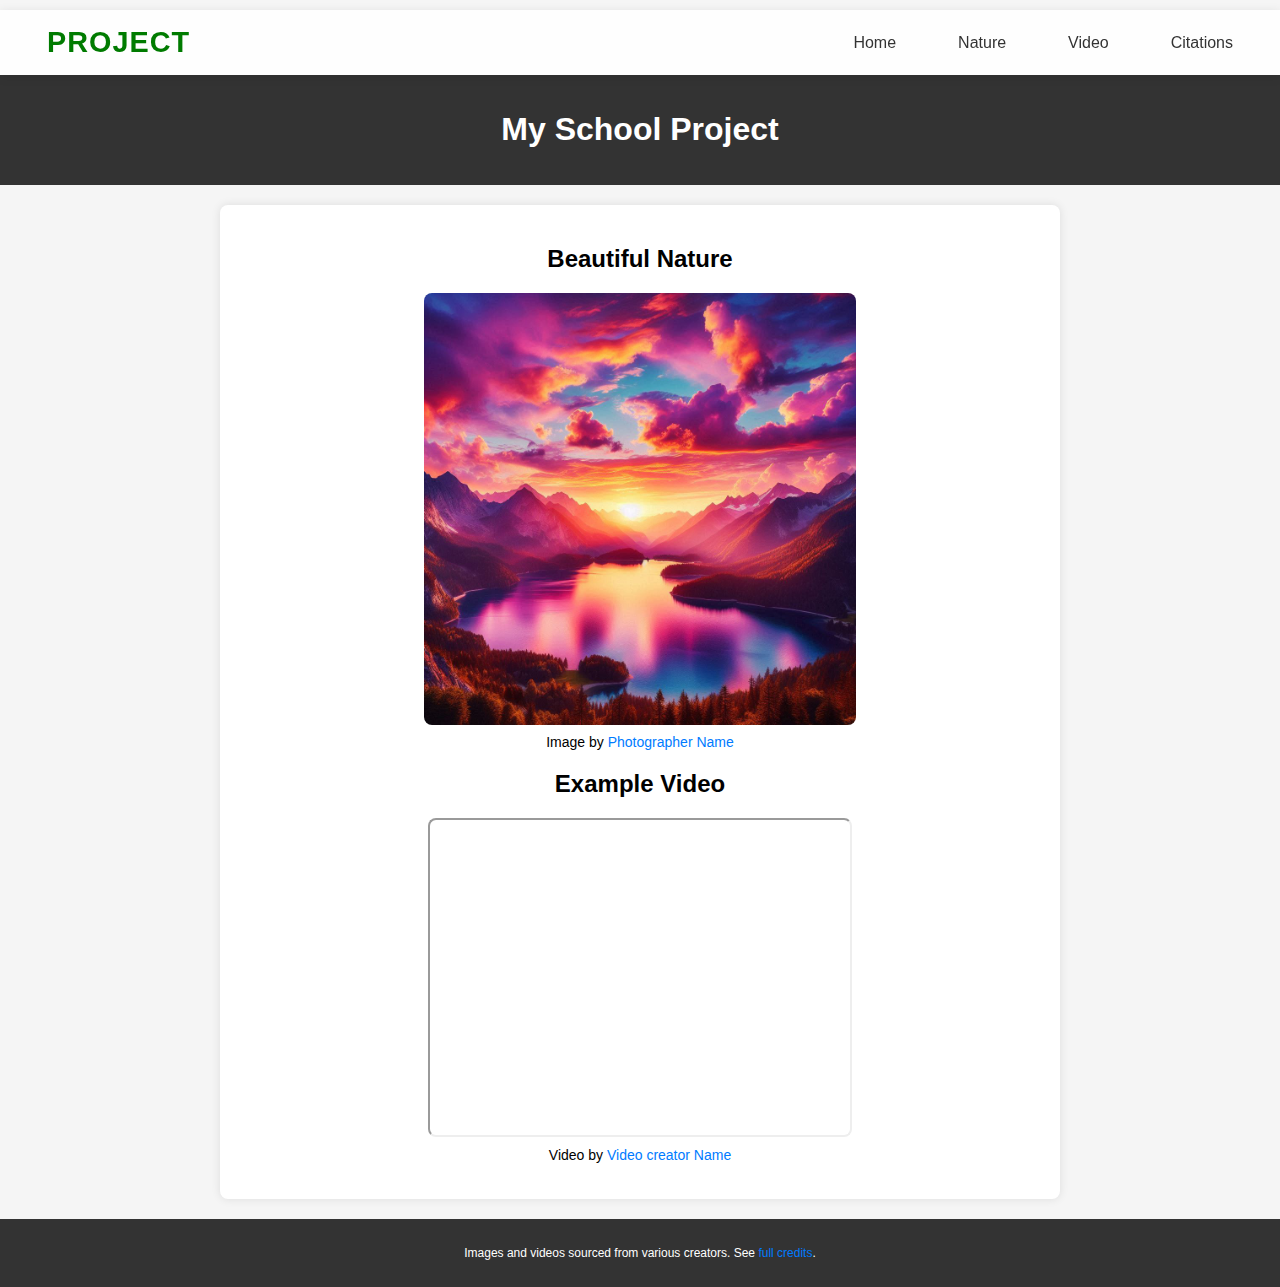
<file: index.html>
<!DOCTYPE html>
<html lang="en">
<head>
    <meta charset="UTF-8">
    <meta name="viewport" content="width=device-width, initial-scale=1.0">
    <title>School Project</title>
    <link rel="stylesheet" href="citations-styles.css">
</head>
<body>

    <!-- Sticky Navigation Menu -->
    <nav class="navbar">
        <a href="index.html" class="logo">PROJECT</a>
        <div class="nav-links" id="navLinks">
            <a href="index.html">Home</a>
            <a href="#nature">Nature</a>
            <a href="#video">Video</a>
            <a href="citations.html">Citations</a>
        </div>
        <button class="mobile-menu-btn" onclick="toggleMenu()">☰</button>
    </nav>

    <header>
        <h1>My School Project</h1>
    </header>

    <main>
        <section>
            <h2 class="home" id="nature">Beautiful Nature</h2>
            <figure>
                <div class="image-container">
                    <img src="images/AbeautifulSunsetOverMountains.png" alt="Beautiful sunset over mountains">
                    <div class="image-overlay">
                        <div class="overlay-text">
                            Image by <a href="https://example.com">Photographer Name</a>
                        </div>
                    </div>
                </div>
                <figcaption>Image by <a href="https://example.com">Photographer Name</a></figcaption>
            </figure>
        </section>

        <section>
            <h2 class="home" id="video">Example Video</h2>
            <figure> 
                <iframe width="420" height="315"
                    src="https://www.youtube.com/embed/tgbNymZ7vqY?autoplay=1&mute=1">
                </iframe>
                <figcaption>Video by <a href="https://example.com">Video creator Name</a></figcaption>
            </figure>
            
        </section>
    </main>

    <footer>
        <p>Images and videos sourced from various creators. See <a href="citations.html">full credits</a>.</p>
    </footer>

</body>
</html>
</file>
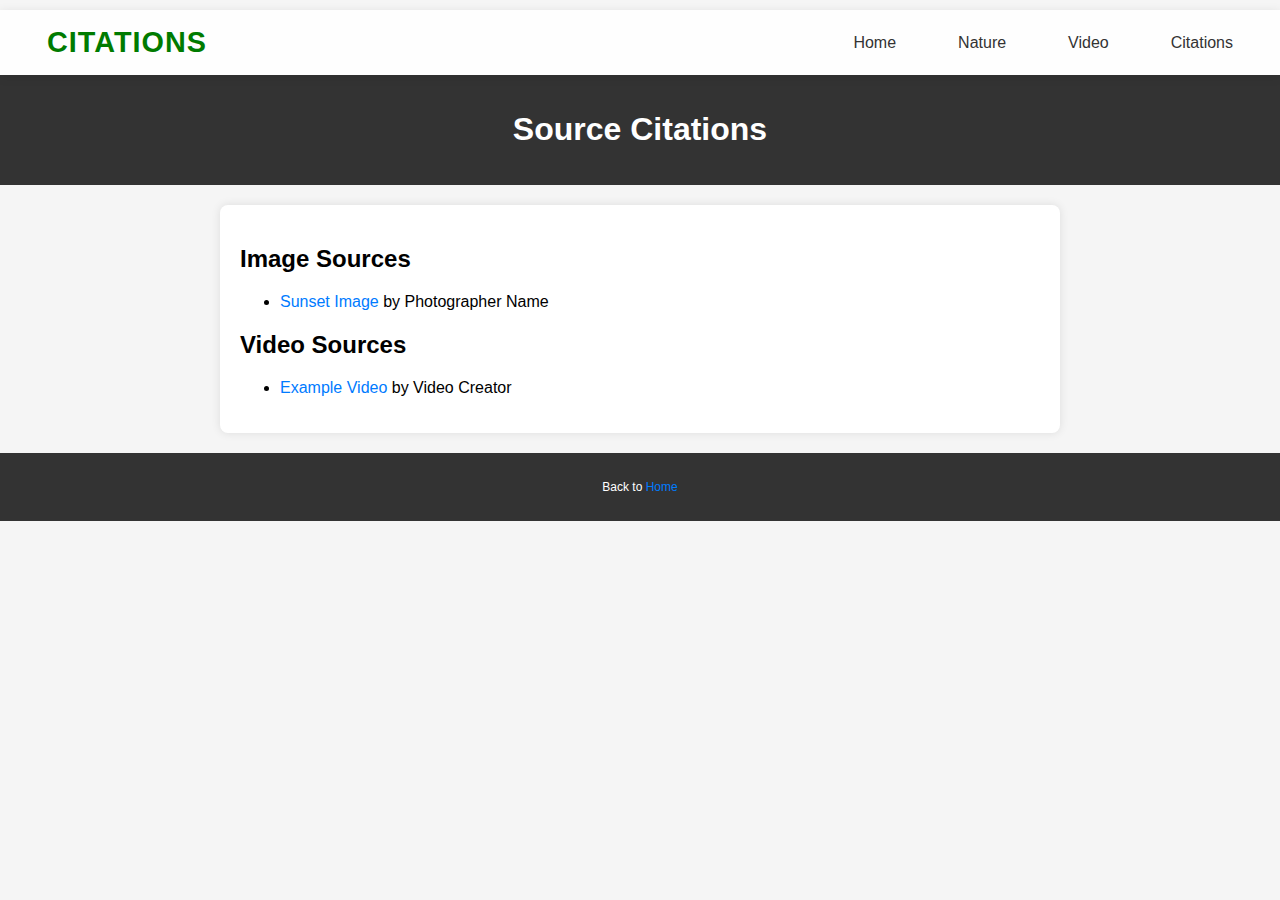
<file: citations.html>
<!DOCTYPE html>
<html lang="en">
<head>
    <meta charset="UTF-8">
    <meta name="viewport" content="width=device-width, initial-scale=1.0">
    <title>Source Citations</title>
    <link rel="stylesheet" href="citations-styles.css">
</head>
<body>

    <!-- Sticky Navigation Menu -->
    <nav class="navbar">
        <a href="index.html" class="logo">CITATIONS</a>
        <div class="nav-links" id="navLinks">
            <a href="index.html">Home</a>
            <a href="#image-sources">Nature</a>
            <a href="#video-sources">Video</a>
            <a href="citations.html">Citations</a>
        </div>
        <button class="mobile-menu-btn" onclick="toggleMenu()">☰</button>
    </nav>

    <header>
        <h1>Source Citations</h1>
    </header>

    <main>
        <section>
            <h2 id="image-sources">Image Sources</h2>
            <ul>
                <li><a href="https://example.com/" target="_blank">Sunset Image</a> by Photographer Name</li>
            </ul>
        </section>

        <section>
            <h2 id="video-sources">Video Sources</h2>
            <ul>
                <li><a href="https://example.com/" target="_blank">Example Video</a> by Video Creator</li>
            </ul>
        </section>
    </main>

    <footer>
        <p>Back to <a href="index.html">Home</a></p>
    </footer>

</body>
</html>
</file>
<file: citations-styles.css>
body {
    font-family: Arial, sans-serif;
    margin: 0;
    padding: 0;
    background-color: #f5f5f5;
}

header {
    background-color: #333;
    color: white;
    padding: 15px;
    text-align: center;
}

nav {
    margin-top: 10px;
}

nav a {
    color: white;
    margin: 0 15px;
    text-decoration: none;
    font-weight: bold;
}

a:visited {
    color: #7b7676; /* Light gray or any other light color */
}

a {
    color: #007bff; /* Default link color (blue) */
    text-decoration: none;
}

a:visited {
    color: #bbbbbb; /* Light gray for visited links */
}

a:hover {
    color: #ff8800; /* Change color on hover (orange) */
    text-decoration: underline;
}

a:active {
    color: #ff0000; /* Change color when clicked (red) */
}


main {
    max-width: 800px;
    margin: 20px auto;
    padding: 20px;
    background-color: white;
    box-shadow: 0px 0px 10px rgba(0, 0, 0, 0.1);
    border-radius: 8px;
}

.home {
    text-align: center;
}

figure {
    text-align: center;
}

img {
    max-width: 60%;
    height: auto;
    border-radius: 8px;
}

figcaption {
    font-size: 14px;
    margin-top: 5px;
}

.image-container {
    position: relative;
    display: inline-block;
    max-width: 60%;
    margin: 0 auto;
}

.image-overlay {
    position: absolute;
    top: 0;
    left: 0;
    width: 100%;
    height: 100%;
    background-color: rgba(0, 0, 0, 0.7);
    color: white;
    display: flex;
    justify-content: center;
    align-items: center;
    opacity: 0;
    transition: opacity 0.3s ease;
    border-radius: 8px;
}

.image-container:hover .image-overlay {
    opacity: 1;
}

.overlay-text {
    padding: 20px;
    text-align: center;
}

.overlay-text a {
    color: white;
    text-decoration: underline;
}

/* img selector */
.image-container img {
    max-width: 100%;
    height: auto;
    border-radius: 8px;
    display: block;
}

iframe {
    display: block;
    max-width: 100%;
    margin: 10px auto;
    align-items: center;
    border-radius: 8px;
}

footer {
    text-align: center;
    padding: 15px;
    background-color: #333;
    color: white;
    font-size: 12px;
    margin-top: 20px;
}

/* Number 3 and 4 */
.navbar {
    position: sticky;
    top: 0;
    display: flex;
    justify-content: space-between;
    align-items: center;
    padding: 1rem 2rem;
    background-color: rgba(255, 255, 255, 0.9);
    box-shadow: 0 2px 10px rgba(0, 0, 0, 0.1);
    z-index: 1000;
}

.logo {
    font-size: 1.8rem;
    font-weight: bold;
    color: #007b00;
    text-decoration: none;
    letter-spacing: 1px;
}

.nav-links {
    display: flex;
    gap: 2rem;
}

.nav-links a {
    color: #333;
    text-decoration: none;
    font-weight: 500;
    transition: color 0.3s ease;
}

.nav-links a:hover {
    color: #007b00;
}

.mobile-menu-btn {
    display: none;
    background: none;
    border: none;
    font-size: 1.5rem;
    cursor: pointer;
    color: #333;
}

/* Responsive Design */
@media (max-width: 768px) {
    .nav-links {
        position: fixed;
        top: 70px;
        right: -100%;
        flex-direction: column;
        background: white;
        width: 70%;
        height: 100vh;
        padding: 2rem;
        box-shadow: -2px 0 5px rgba(0, 0, 0, 0.1);
        transition: right 0.3s ease;
        gap: 1rem;
    }

    .nav-links.active {
        right: 0;
    }

    .mobile-menu-btn {
        display: block;
    }
}
</file>
